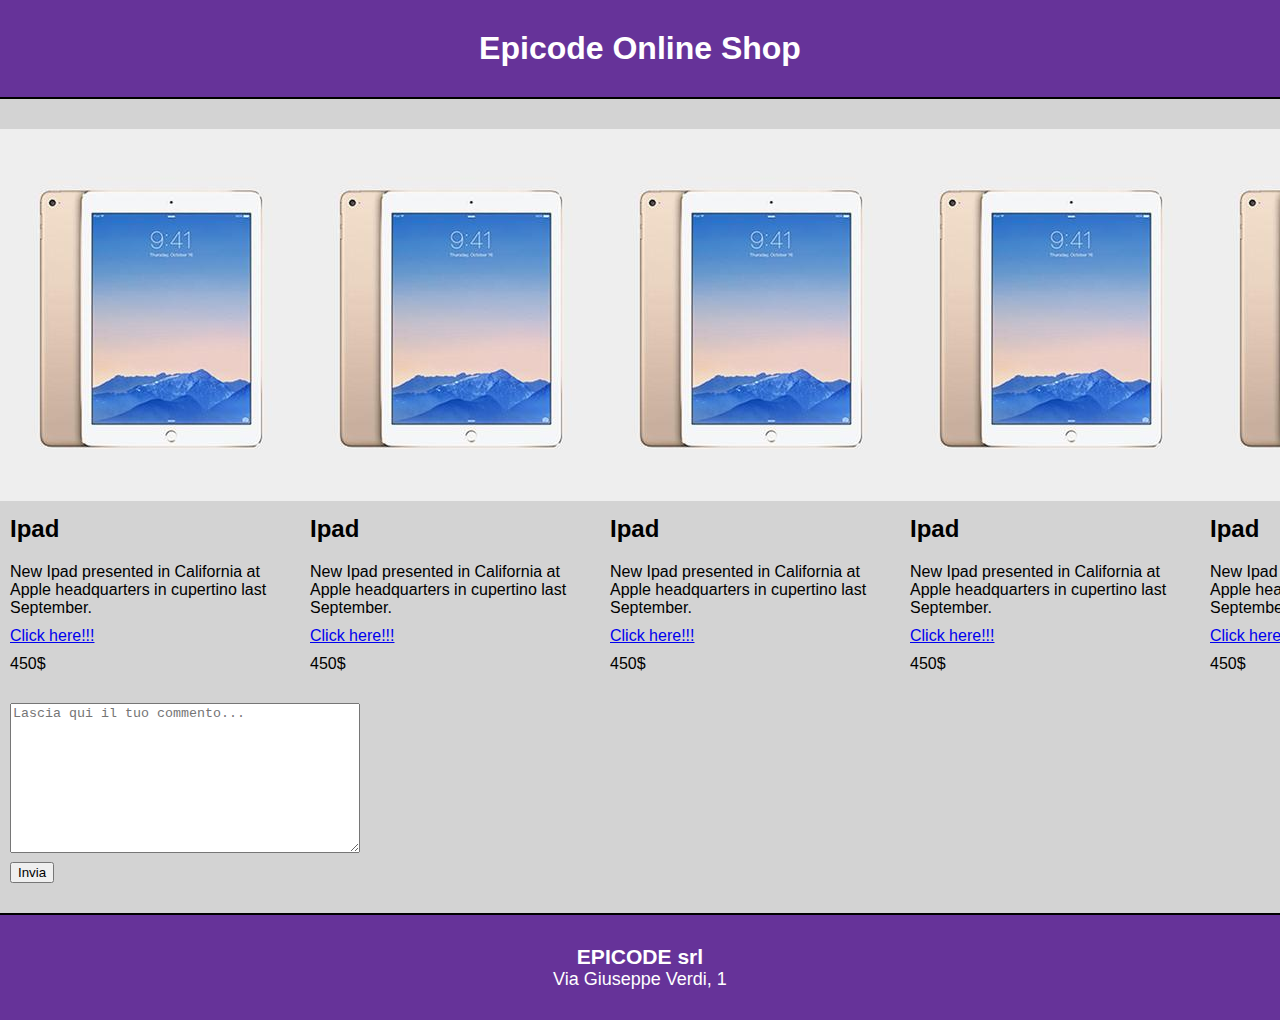
<file: W3D4/index.html>
<!DOCTYPE html>
<html lang="en">
<head>
    <meta charset="UTF-8">
    <meta name="viewport" content="width=device-width, initial-scale=1.0">
    <title>My E-Commerce application</title>
    <link rel="stylesheet" href="style.css">
</head>
<body>
    
    <header class="title">
        <h1>EPICODE SHOP</h1>
    </header>

    <main>
        <div class="products-in-sight">
            <div class="products">
                <img src="./img/pd1.jpg" alt="Ipad">
                <h2 class="ipad-title">Ipad</h2>
                <p class="ipad-description">New Ipad presented in California at Apple headquarters in cupertino last September.</p>
                <a href="https://www.amazon.it/Apple-iPad-128GB-Wi-Fi-Cellular/dp/B07NY9W9YW/ref=sr_1_4?__mk_it_IT=%C3%85M%C3%85%C5%BD%C3%95%C3%91&crid=36ZK6PZTVC3QT&dib=eyJ2IjoiMSJ9.[base64].LgzPMaK_nWWohiMCmpB-AzAZaakKnOgycVpkuJ0Fu0Y&dib_tag=se&keywords=ipad&qid=1737311276&sprefix=%2Caps%2C436&sr=8-4" class="link">Click here!!!</a>
                <p class="ipad-price">450$</p>
            </div>

            <div class="products">
                <img src="./img/pd1.jpg" alt="Ipad">
                <h2 class="ipad-title">Ipad</h2>
                <p class="ipad-description">New Ipad presented in California at Apple headquarters in cupertino last September.</p>
                <a href="https://www.amazon.it/Apple-iPad-128GB-Wi-Fi-Cellular/dp/B07NY9W9YW/ref=sr_1_4?__mk_it_IT=%C3%85M%C3%85%C5%BD%C3%95%C3%91&crid=36ZK6PZTVC3QT&dib=eyJ2IjoiMSJ9.[base64].LgzPMaK_nWWohiMCmpB-AzAZaakKnOgycVpkuJ0Fu0Y&dib_tag=se&keywords=ipad&qid=1737311276&sprefix=%2Caps%2C436&sr=8-4" class="link">Click here!!!</a>
                <p class="ipad-price">450$</p>
            </div>

            <div class="products">
                <img src="./img/pd1.jpg" alt="Ipad">
                <h2 class="ipad-title">Ipad</h2>
                <p class="ipad-description">New Ipad presented in California at Apple headquarters in cupertino last September.</p>
                <a href="https://www.amazon.it/Apple-iPad-128GB-Wi-Fi-Cellular/dp/B07NY9W9YW/ref=sr_1_4?__mk_it_IT=%C3%85M%C3%85%C5%BD%C3%95%C3%91&crid=36ZK6PZTVC3QT&dib=eyJ2IjoiMSJ9.[base64].LgzPMaK_nWWohiMCmpB-AzAZaakKnOgycVpkuJ0Fu0Y&dib_tag=se&keywords=ipad&qid=1737311276&sprefix=%2Caps%2C436&sr=8-4" class="link">Click here!!!</a>
                <p class="ipad-price">450$</p>
            </div>

            <div class="products">
                <img src="./img/pd1.jpg" alt="Ipad">
                <h2 class="ipad-title">Ipad</h2>
                <p class="ipad-description">New Ipad presented in California at Apple headquarters in cupertino last September.</p>
                <a href="https://www.amazon.it/Apple-iPad-128GB-Wi-Fi-Cellular/dp/B07NY9W9YW/ref=sr_1_4?__mk_it_IT=%C3%85M%C3%85%C5%BD%C3%95%C3%91&crid=36ZK6PZTVC3QT&dib=eyJ2IjoiMSJ9.[base64].LgzPMaK_nWWohiMCmpB-AzAZaakKnOgycVpkuJ0Fu0Y&dib_tag=se&keywords=ipad&qid=1737311276&sprefix=%2Caps%2C436&sr=8-4"class="link">Click here!!!</a>
                <p class="ipad-price">450$</p>
            </div>

            <div class="products">
                <img src="./img/pd1.jpg" alt="Ipad">
                <h2 class="ipad-title">Ipad</h2>
                <p class="ipad-description">New Ipad presented in California at Apple headquarters in cupertino last September.</p>
                <a href="https://www.amazon.it/Apple-iPad-128GB-Wi-Fi-Cellular/dp/B07NY9W9YW/ref=sr_1_4?__mk_it_IT=%C3%85M%C3%85%C5%BD%C3%95%C3%91&crid=36ZK6PZTVC3QT&dib=eyJ2IjoiMSJ9.[base64].LgzPMaK_nWWohiMCmpB-AzAZaakKnOgycVpkuJ0Fu0Y&dib_tag=se&keywords=ipad&qid=1737311276&sprefix=%2Caps%2C436&sr=8-4" class="link">Click here!!!</a>
                <p class="ipad-price">450$</p>
            </div>
        </div>
        <div class="comment-container">
            <textarea name="" id="comment" placeholder="Lascia qui il tuo commento..."></textarea>
            <button class="invio">Invia</button>
        </div>

    </main>

    <footer>
        <h3>EPICODE srl</h3>
        <div id="address">Via dei Magazzini Generali, 16, 00154 Roma RM</div>
    </footer>
    
</body>
<script src="./script.js"></script>
</html>
</file>
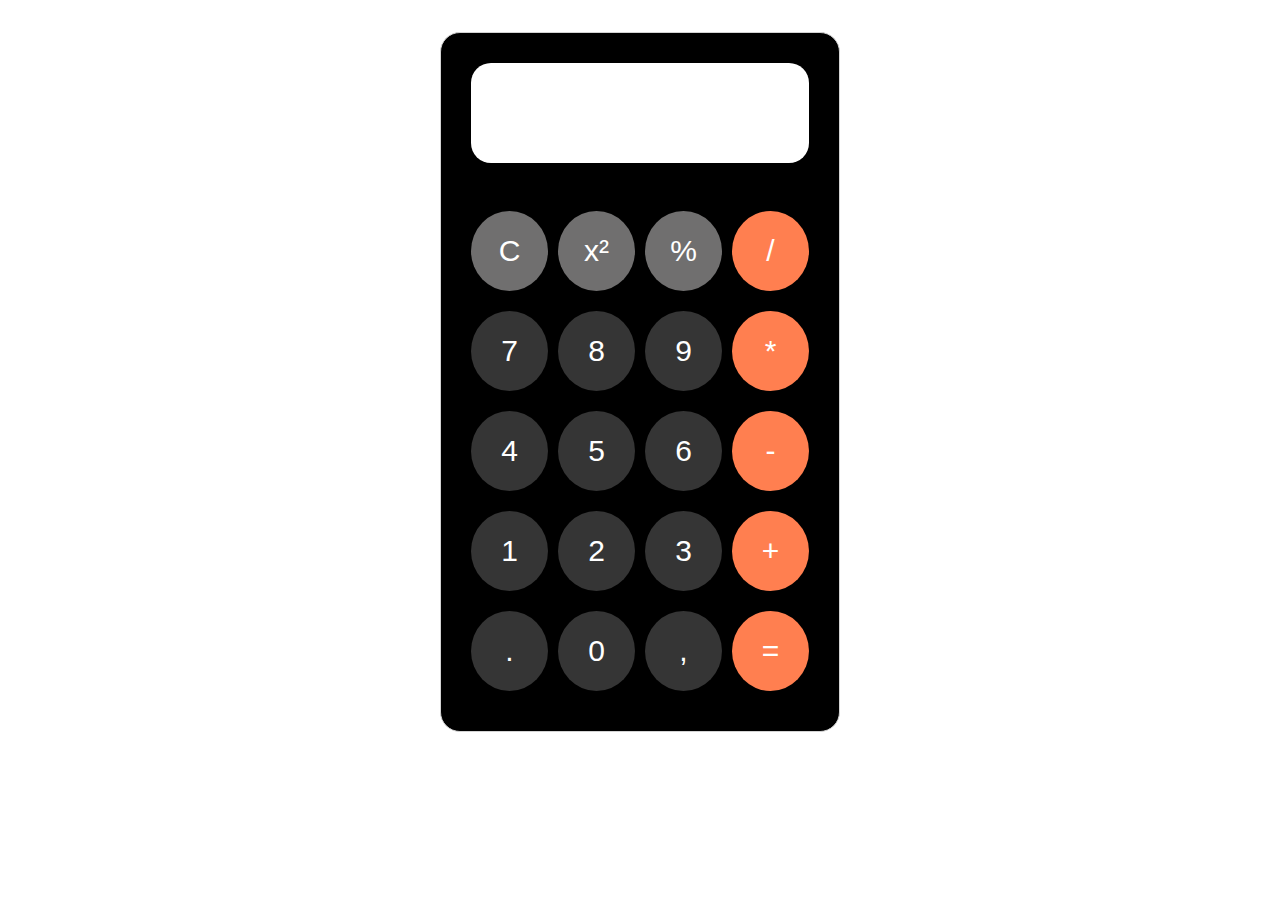
<file: W4D1/index.html>
<!DOCTYPE html>
<html lang="en">

<head>
    <meta charset="UTF-8">
    <meta name="viewport" content="width=device-width, initial-scale=1.0">
    <title>My Calculator</title>
    <link rel="stylesheet" href="./css/style.css" class="css">
</head>

<body>

    <div class="calculator">

        <!-- Display della calcolatrice dove mostreremo i risultati dei calcoli -->
        <div class="display" id="display"></div>>

        <!-- Bottoni della calcolatrice -->
        <div class="buttons">
            <button class="btn special" id="canc" data-value="C">C</button>
            <button class="btn special" id="square" data-value="x²">x²</button>
            <button class="btn special" id="percentage" data-value="%">%</button>
            <button class="btn operators" id="division" data-value="/">/</button>

            <button class="btn number" data-value="7">7</button>
            <button class="btn number" data-value="8">8</button>
            <button class="btn number" data-value="9">9</button>
            <button class="btn operators" id="multiplication" data-value="*">*</button>



            <button class="btn number" data-value="4">4</button>
            <button class="btn number" data-value="5">5</button>
            <button class="btn number" data-value="6">6</button>
            <button class="btn operators" id="subtraction" data-value="-">-</button>


            <button class="btn number" data-value="1">1</button>
            <button class="btn number" data-value="2">2</button>
            <button class="btn number" data-value="3">3</button>
            <button class="btn operators" id="sum" data-value="+">+</button>


            <button class="btn number" id="point" data-value=".">.</button>
            <button class="btn number" data-value="0">0</button>
            <button class="btn number" id="comma" data-value=",">,</button>
            <button class="btn operators" id="equal" data-value="=">=</button>
        </div>
    </div>
</body>
<script src="./js/script.js"></script>
</html>
</file>
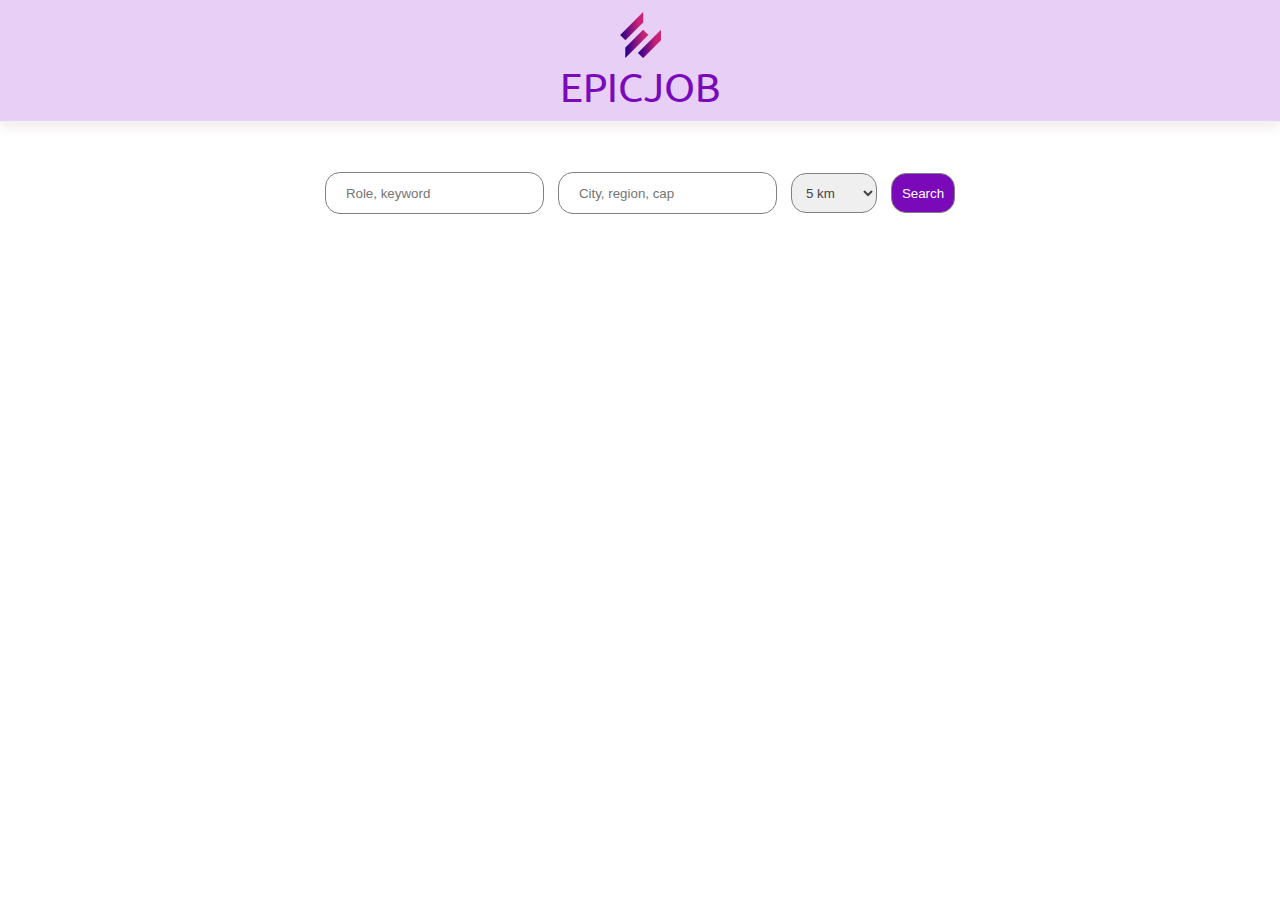
<file: W4D4/index.html>
<!DOCTYPE html>
<html lang="en">
<head>
    <meta charset="UTF-8">
    <meta name="viewport" content="width=device-width, initial-scale=1.0">
    <title>Esercizio W4D4</title>
    <link rel="stylesheet" href="./CSS/style.css">
</head>
<body>

    <header class="nav">
        <div class="logo-container">
            <img src="./img/logo_modificato.png" alt="log" class="img">
            <h1 class="site-title">EPICJOB</h1>
        </div>
    </header>

    <div class="input-container">

        <input type="text" placeholder="Role, keyword" id="title-job">
        <input type="text" placeholder="City, region, cap" id="location-job">
        <select name="select" id="select">
            <option>5 km</option>
            <option>10 km</option>
            <option>20 km</option>
            <option>50 km</option>
            <option>100 km</option>
        </select>
        <button id="search-button">Search</button>

    </div>

    <div class="result-container">
        <ul></ul>
    </div>
    
</body>
<script src="./JS/script.js"></script>
</html>
</file>
<file: W3D4/style.css>
*{
    margin: 0 auto;
    box-sizing: border-box;
    padding: 0 auto;
}

body{
    font-family:sans-serif
}

.title{
    text-align: center;
    padding: 30px;
    border-bottom: 2px solid black;
    color: white;
    background-color: rebeccapurple;
}


.products-in-sight{
    display: flex;
    margin-top: 30px;
}

.ipad-title{
    padding: 10px;
}

.ipad-description{
    padding: 10px;
}

.link{
    padding: 10px;
}

.ipad-price{
    padding: 10px;
}

a:visited{
    color: inherit;
}

.invio{
    display: block;
    margin-left: 10px;
    margin-top: 5px;
}

#comment{
    margin-top: 20px;
    margin-left: 10px;
    width: 350px;
    height: 150px;
}

.comment-container{
    margin-bottom: 30px;
}


footer{
    text-align: center;
    font-size: large;
    border-top: 2px solid black;
    padding: 30px;
    color: white;
    background-color: rebeccapurple;
}
</file>
<file: W4D1/css/style.css>
*{
    margin: 0 auto;
    padding: 0 auto;
    box-sizing: border-box;
}

body{
    font-family: sans-serif;
    display: flex;
}

.calculator{
    margin-top: 2rem;
    border: 1px solid lightgray;
    border-radius: 20px;
    background-color: black;
    width: 400px;
    padding: 30px;
}

#display{
    border: none;
    width: 100%;
    height: 100px;
    background-color: white;
    border-radius: 20px;
    font-size: 40px;
    font-weight: 600;
    padding: 25px;
}

.buttons{
    margin-top: 30px;
    display: grid;
    grid-template-columns: repeat(4, 1fr);
    gap: 10px;
}

.btn{
    width: 100%;
    height: 80px;
    border: none;
    border-radius: 50%;
    cursor: pointer;
    margin-bottom: 10px;
    color: white;
    font-size: 30px;

}

.btn:active{
    opacity: 0.9;
}

.operators{
    background-color: coral;
}

.number{
    background-color: rgb(53, 53, 53);
}

.special{
    background-color: rgb(112, 111, 111);
}
</file>
<file: W4D4/CSS/style.css>
@import url('https://fonts.googleapis.com/css2?family=Montserrat:ital@0;1&family=Prata&family=Roboto:ital,wght@0,100;0,300;0,400;0,500;0,700;0,900;1,100;1,300;1,400;1,500;1,700;1,900&family=Ubuntu:ital,wght@0,300;0,400;0,500;0,700;1,300;1,400;1,500;1,700&display=swap');

*{
    margin: 0 auto;
    padding: 0 auto;
    box-sizing: border-box;
} 

body{
    font-family: "Ubuntu", serif;
}


.nav{
    padding: 10px;
    border-bottom: 1px solid rgb(241, 241, 241);
    box-shadow: 0 6px 10px rgba(219, 198, 198, 0.342);
    text-align: center;
    background-color: rgb(231, 207, 245);
}

.img{
    width: 50px;
    height: 50px;
}

h6{
    font-size: 12px;
}

.site-title{
    text-align: center;
    color: rgb(121, 9, 185);
    font-size: 40px;
    font-weight: 400;
}

.input-container{
    padding: 10px;
    margin-top: 40px;
    margin-bottom: 20px;
    text-align: center;
}

#title-job{
    margin-right: 10px;
    height: 40px;
    border-radius: 15px;
    border: 1px solid grey;
    box-shadow: none;
    padding: 20px;
    color: rgb(68, 68, 68);
    outline: none;
}

#title-job:focus{
    border: 2px solid rgb(121, 9, 185);
}

#location-job{
    margin-right: 10px;
    height: 40px;
    border-radius: 15px;
    border: 1px solid grey;
    padding: 20px;
    color: rgb(68, 68, 68);
    outline: none;
}

#location-job:focus{
    border: 2px solid rgb(121, 9, 185);

}

#select{
    height: 40px;
    border-radius: 15px;
    border: 1px solid grey;
    margin-right: 10px;
    padding: 10px;
    color: rgb(68, 68, 68);
    outline: none;
}

#select:focus{
    border: 2px solid rgb(121, 9, 185);

}

#search-button{
    height: 40px;
    border-radius: 15px;
    border: 1px solid grey;
    background-color: rgb(121, 9, 185);
    cursor: pointer;
    padding: 10px;
    color: white;
}

.result-container{
    padding: 10px;
}

li{
    list-style-type: none;
    font-size: 20px;
    padding: 10px;
    cursor: pointer;
}
</file>
